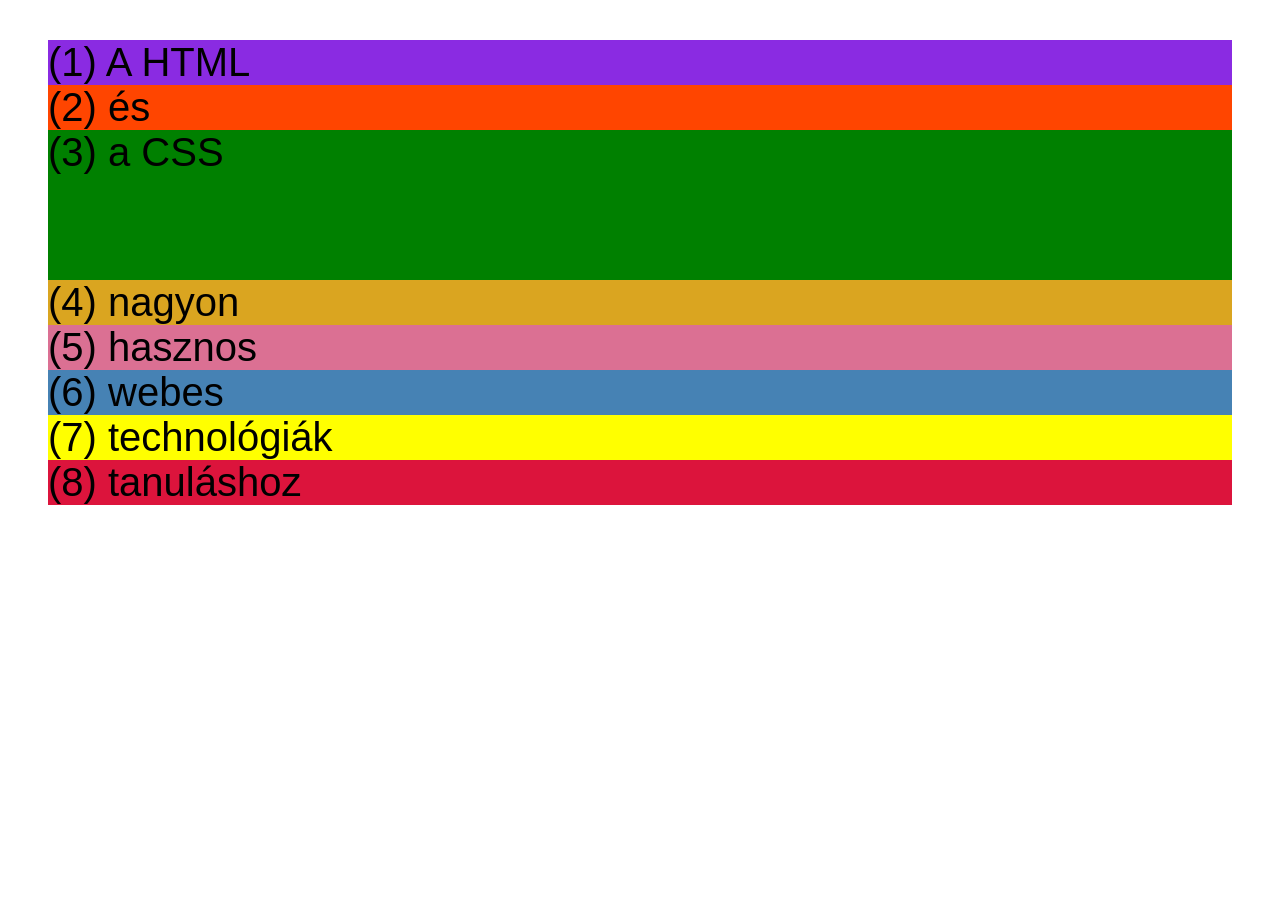
<file: css-grid/index.html>
<!doctype html>
<html lang="hu">
  <head>
    <meta charset="UTF-8" />
    <meta http-equiv="X-UA-Compatible" content="IE=edge" />
    <meta name="viewport" content="width=device-width, initial-scale=1.0" />
    <title>CSS Grid</title>
    <link rel="stylesheet" href="style.css" />
  </head>

  <body>
    <div class="container--1">
      <div class="el el--1">(1) A HTML</div>
      <div class="el el--2">(2) és</div>
      <div class="el el--3">(3) a CSS</div>
      <div class="el el--4">(4) nagyon</div>
      <div class="el el--5">(5) hasznos</div>
      <div class="el el--6">(6) webes</div>
      <div class="el el--7">(7) technológiák</div>
      <div class="el el--8">(8) tanuláshoz</div>
    </div>

    <div class="container--2">
      <div class="el el--1">(1)</div>
      <div class="el el--3">(3)</div>
      <div class="el el--4">(4)</div>
      <div class="el el--5">(5)</div>
      <div class="el el--6">(6)</div>
      <div class="el el--7">(7)</div>
    </div>
  </body>
</html>
</file>
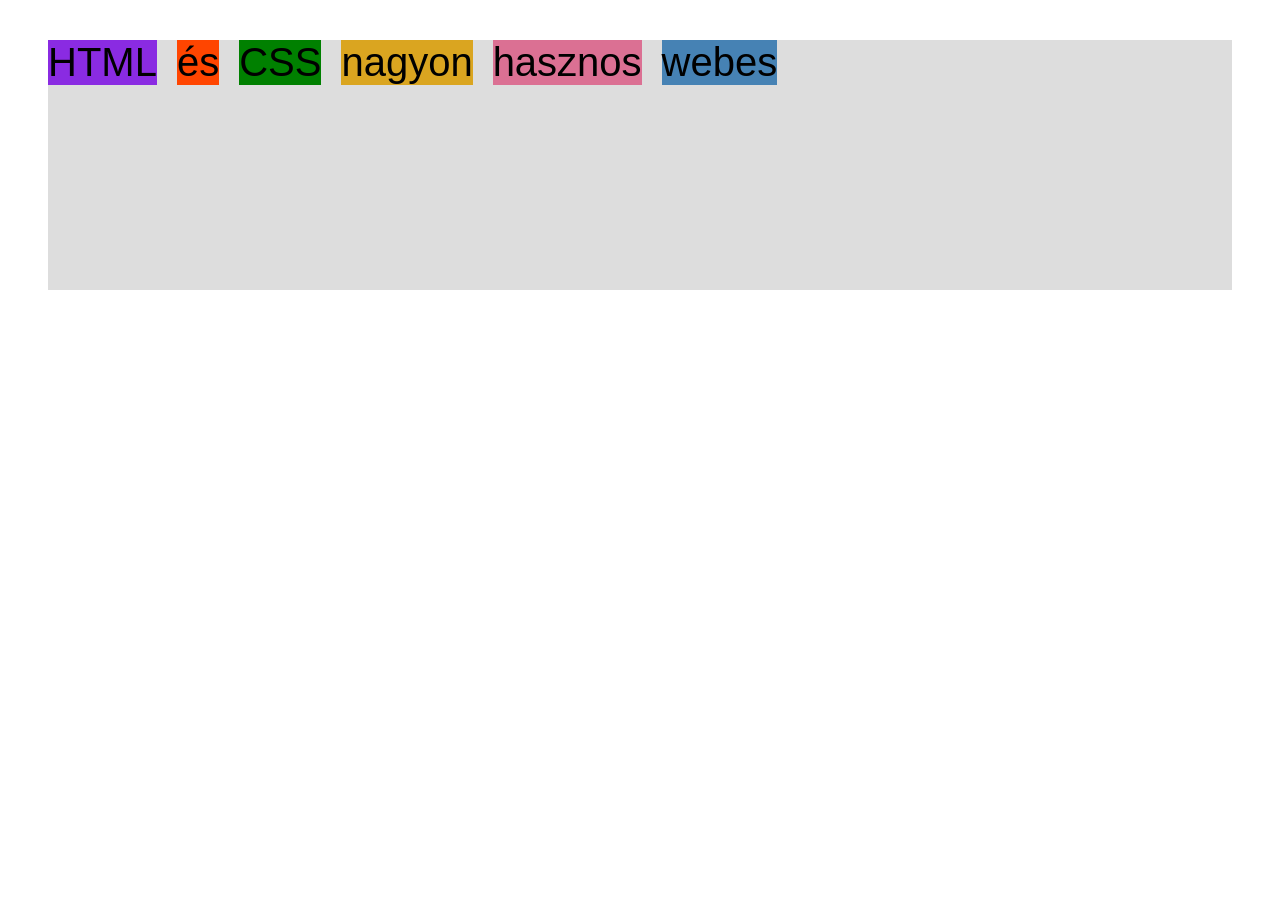
<file: flexbox/index.html>
<!doctype html>
<html lang="hu">
  <head>
    <meta charset="UTF-8" />
    <meta http-equiv="X-UA-Compatible" content="IE=edge" />
    <meta name="viewport" content="width=device-width, initial-scale=1.0" />
    <link rel="stylesheet" href="style.css" />
    <title>Flexbox</title>
  </head>

  <body>
    <div class="container">
      <div class="el el--1">HTML</div>
      <div class="el el--2">és</div>
      <div class="el el--3">CSS</div>
      <div class="el el--4">nagyon</div>
      <div class="el el--5">hasznos</div>
      <div class="el el--6">webes</div>
      <!-- <div class="el el--7">technológiák</div>
      <div class="el el--8">tanuláshoz</div> -->  
    </div>
  </body>
</html>
</file>
<file: css-grid/style.css>
.el--1 {
  background-color: blueviolet;
}

.el--2 {
  background-color: orangered;
}

.el--3 {
  background-color: green;
  height: 150px;
}

.el--4 {
  background-color: goldenrod;
}

.el--5 {
  background-color: palevioletred;
}

.el--6 {
  background-color: steelblue;
}

.el--7 {
  background-color: yellow;
}

.el--8 {
  background-color: crimson;
}

.container--1 {
  /* ALAP */
  font-family: sans-serif;
  background-color: #ddd;
  font-size: 40px;
  margin: 40px;
  display: grid;
  /* CSS GRID */
}

.container--2 {
  /* ALAP */
  font-family: sans-serif;
  background-color: black;
  font-size: 40px;
  margin: 100px;
  display: none;
  width: 1000px;
  height: 600px;

  /* CSS GRID */
}
</file>
<file: flexbox/style.css>
.el--1 {
  background-color: blueviolet;
}

.el--2 {
  background-color: orangered;
}

.el--3 {
  background-color: green;
  /* height: 150px; */
}

.el--4 {
  background-color: goldenrod;
}

.el--5 {
  background-color: palevioletred;
}

.el--6 {
  background-color: steelblue;
  
}

.el--7 {
  background-color: yellow;
}

.el--8 {
  background-color: crimson;
}

.container {
  /* ALAP */
  font-family: sans-serif;
  background-color: #ddd;
  height: 250px;
  font-size: 40px;
  margin: 40px;
  display: flex;
  flex-direction: row;
  justify-content: flex-start;
  align-items: flex-start;
  gap: 20px;
}
</file>
